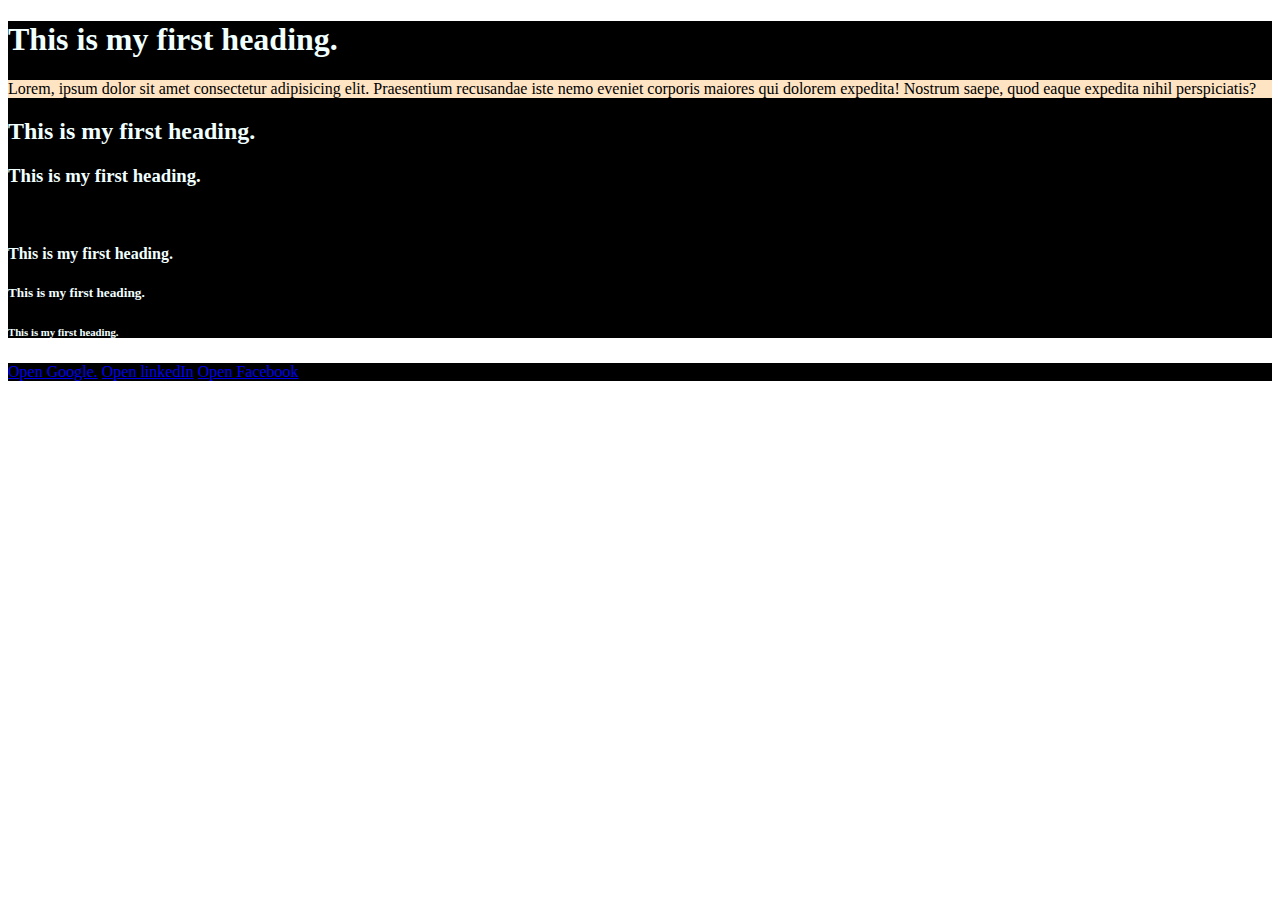
<file: index1.html>
<!DOCTYPE html>
<html lang="en">
  <head>
    <meta charset="UTF-8" />
    <meta name="viewport" content="width=device-width, initial-scale=1.0" />
    <title>Introduction of HTML.</title>
    <style>
      div {
        background-color: black;
        color: azure;
      }

      p {
        background-color: bisque;
        color: black;
      }

      .pro:hover{
        color: black;
        text-decoration: underline;
      }

      .pro:visited{
        color: rgb(197, 161, 161);
        text-decoration: wavy;
        background-color: black;
      }
    </style>
  </head>
  <body>
    <div>
      <h1>This is my first heading.</h1>
      <p>
        Lorem, ipsum dolor sit amet consectetur adipisicing elit. Praesentium
        recusandae iste nemo eveniet corporis maiores qui dolorem expedita!
        Nostrum saepe, quod eaque expedita nihil perspiciatis?
      </p>
      <h2>This is my first heading.</h2>
      <h3>This is my first heading.</h3>
      <br />
      <h4>This is my first heading.</h4>
      <h5>This is my first heading.</h5>
      <h6>This is my first heading.</h6>
    </div>
    <!--Anchor Tag-->
    <div class="pro">
      <a href="https://google.com">Open Google.</a>
      <a href="https://linkedIn.com">Open linkedIn</a>
      <a href="https://facebook.com">Open Facebook</a>
    </div>
  </body>
</html>
</file>
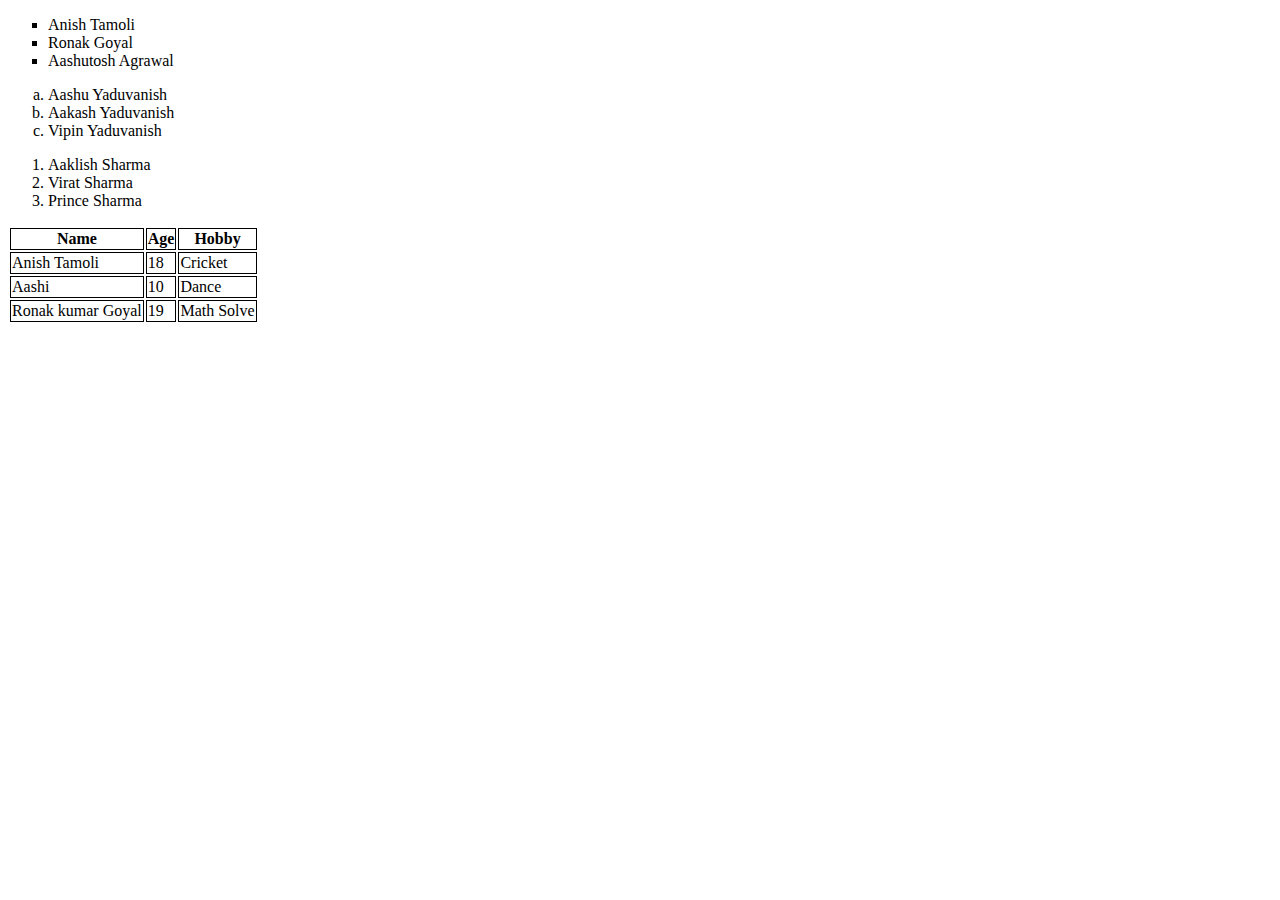
<file: index2.html>
<!DOCTYPE html>
<html lang="en">
  <head>
    <meta charset="UTF-8" />
    <meta name="viewport" content="width=device-width, initial-scale=1.0" />
    <title>list item and table.</title>
    <style>
      td {
        border: 1px solid black;
      }
      th {
        border: 1px solid black;
      }

      tr {
        border: 1px solid black;
      }
    </style>
  </head>
  <body>
    <div class="unorder-list">
      <ul type="square">
        <li>Anish Tamoli</li>
        <li>Ronak Goyal</li>
        <li>Aashutosh Agrawal</li>
      </ul>
    </div>

    <div class="order-list">
      <ol type="a">
        <li>Aashu Yaduvanish</li>
        <li>Aakash Yaduvanish</li>
        <li>Vipin Yaduvanish</li>
      </ol>
    </div>

    <div>
      <ol>
        <li>Aaklish Sharma</li>
        <li>Virat Sharma</li>
        <li>Prince Sharma</li>
      </ol>
    </div>

    <div class="box">
      <table>
        <tr>
          <th colspan="2">Name</th>
          <th>Age</th>
          <th>Hobby</th>
        </tr>
        <tr>
          <td colspan="2">Anish Tamoli</td>
          <td>18</td>
          <td>Cricket</td>
        </tr>
        <tr>
          <td colspan="2">Aashi</td>
          <td>10</td>
          <td>Dance</td>
        </tr>
        <tr>
          <td colspan="2">Ronak kumar Goyal</td>
          <td>19</td>
          <td>Math Solve</td>
        </tr>
      </table>
    </div>
  </body>
</html>
</file>
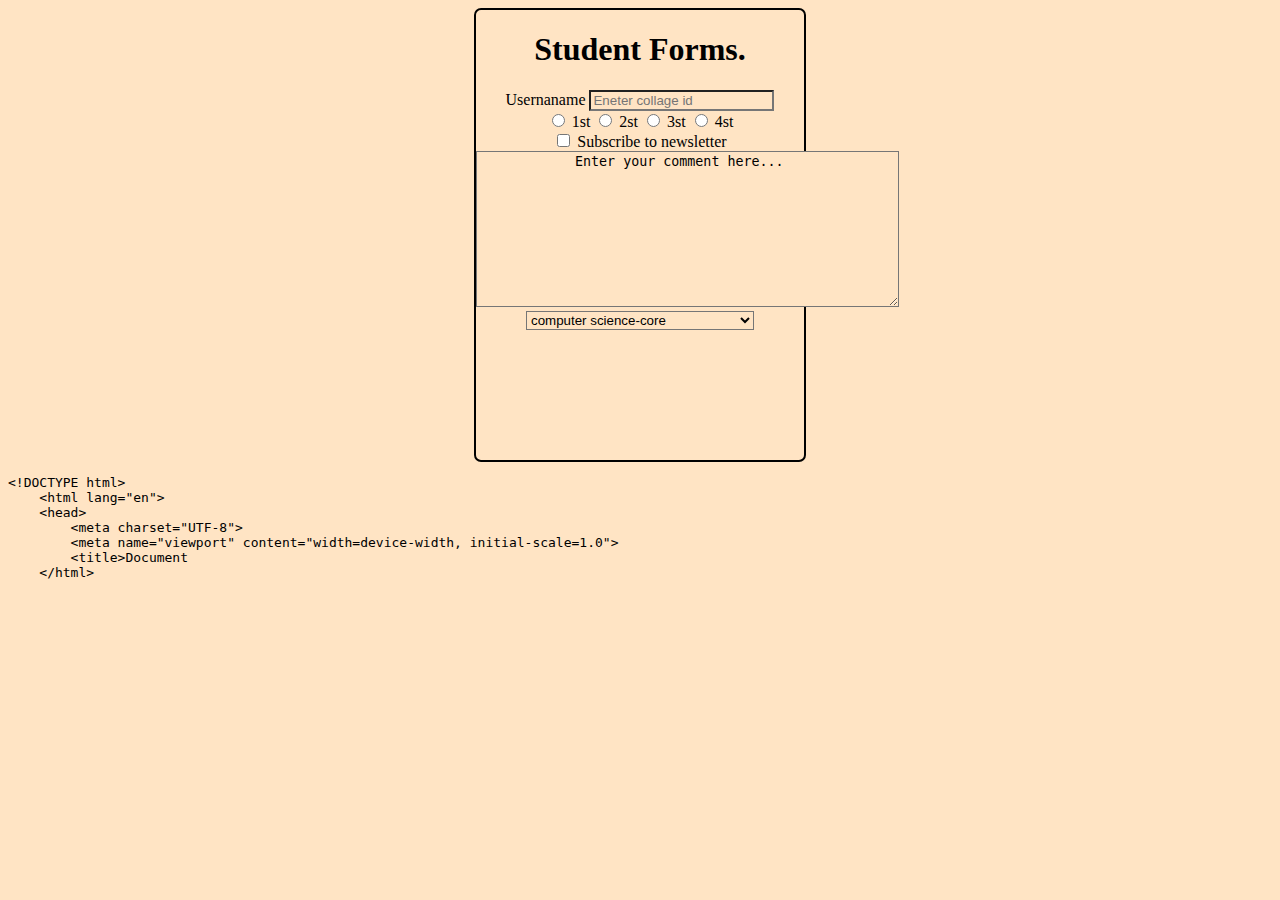
<file: index4.html>
<!DOCTYPE html>
<html lang="en">
  <head>
    <meta charset="UTF-8" />
    <meta name="viewport" content="width=device-width, initial-scale=1.0" />
    <title>Form and Pre tag.</title>
    <style>
        *{
            background-color: bisque;
            color: black;
        }
      div {
        border: 2px solid black;
        border-radius: 7px;
        width: 26%;
        height: 450px;
        justify-content: center;
      }
    </style>
  </head>
  <body>
    <center><div>
      <h1>Student Forms.</h1>
      <form action="post"></form>
      <label for="username">Usernaname</label>
      <input type="text" name="username" placeholder="Eneter collage id" />

      <main>
        <input type="radio" name="student 1" />
        <label for="1">1st</label>
        <input type="radio" name="student 2" />
        <label for="2">2st</label>
        <input type="radio" name="student 2" />
        <label for="3">3st</label>
        <input type="radio" name="student 2" />
        <label for="4">4st</label>
      </main>

      <input type="checkbox" id="subscribe" name="subscribe" value="yes" />
      <label for="subscribe">Subscribe to newsletter</label>

      <textarea name="comment" rows="10" cols="50">
            Enter your comment here...
      </textarea>

      <select name="cource" id="cs">
        <option value="course">computer science-core</option>
        <option value="course">computer science-AI</option>
        <option value="course">computer science-DATA SCIENCE</option>
        <option value="course">computer science-IOT</option>
        <option value="course">computer science-AIDS</option>
      </select>
    </div>
</center>

<!--Pre Tag-->
<!--In this tage we can use the symbol to < and >to use the &lt and &gt-->
<pre>
&lt!DOCTYPE html&gt
    &lthtml lang="en"&gt
    &lthead&gt
        &ltmeta charset="UTF-8"&gt
        &ltmeta name="viewport" content="width=device-width, initial-scale=1.0"&gt
        &lttitle>Document</title&gt
    &lt/head&gt
    &ltbody&gt
        
    &lt/body>
    &lt/html>
</pre>
  </body>
</html>
</file>
